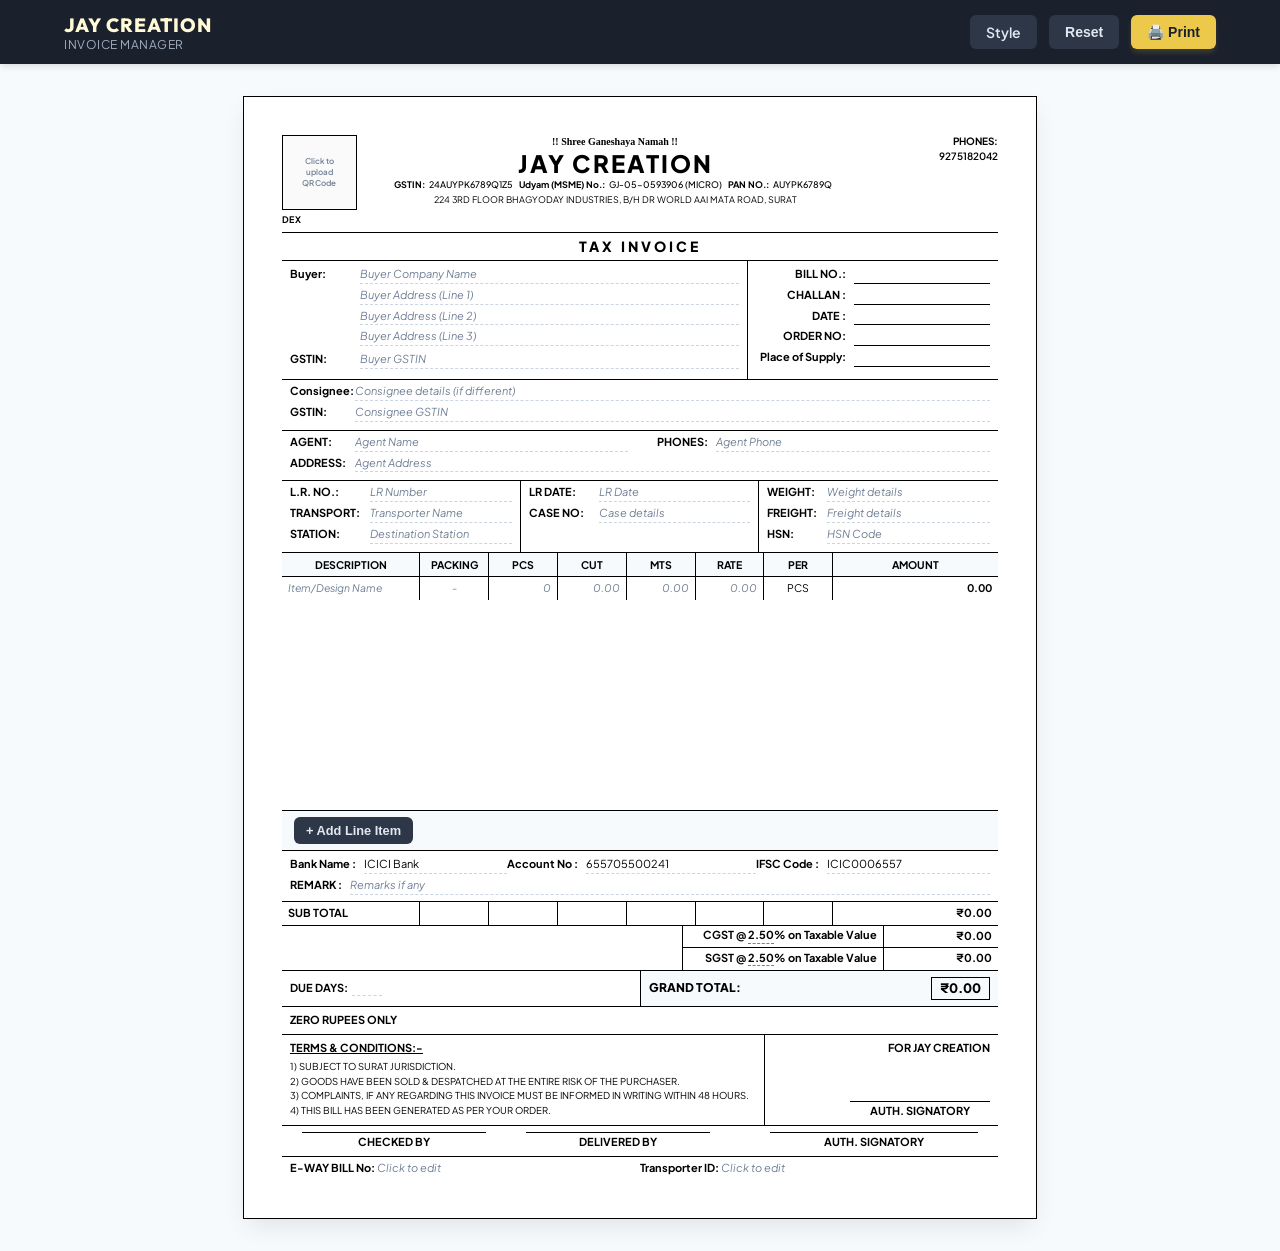
<file: pages/index.html>
<!DOCTYPE html>
<html lang="en">

<head>
  <meta charset="UTF-8" />
  <meta name="viewport" content="width=device-width, initial-scale=1.0" />
  <meta name="robots" content="noindex">
  <title>Invoice Generator - Jay Creation</title>
  <!-- Fonts -->
  <link rel="preconnect" href="https://fonts.googleapis.com" />
  <link rel="preconnect" href="https://fonts.gstatic.com" crossorigin />
  <link href="https://fonts.googleapis.com/css2?family=Plus+Jakarta+Sans:wght@300;400;500;600;700;800;900&family=Outfit:wght@300;400;500;600;700;800;900&display=swap" rel="stylesheet" />

  <link rel="stylesheet" href="index.css" />
  <link rel="shortcut icon" href="icons/favicon.ico" type="image/x-icon">
  <link rel="manifest" href="manifest.json">
</head>

<body>
  <!-- Top Action Bar (hidden in print) -->
  <div class="action-bar no-print">
    <div class="action-container">
      <div class="brand-title">
        <span class="brand-main">JAY CREATION</span>
        <span class="brand-sub">Invoice Manager</span>
      </div>
      <div class="action-buttons">
        <a href="invoice1/index.html" class="btn btn-secondary">Style</a>
        <button id="btn-reset" class="btn btn-secondary">Reset</button>
        <button id="btn-print" class="btn btn-primary">🖨️ Print</button>
      </div>
    </div>
  </div>

  <!-- A4 Print Sheet Container -->
  <div id="invoice-sheet" class="invoice-sheet">
    <!-- Header: QR Code, Company Details, Invoice Labels -->
    <div class="header-grid border-bottom">
      <div class="header-left">
        <!-- QR Code Placeholder (Click to upload) -->
        <div class="qr-container" id="qr-upload-box" title="Click to upload QR Code image">
          <span class="qr-placeholder-text" id="qr-text">Click to<br>upload<br>QR Code</span>
          <img id="qr-image" class="qr-image" alt="QR Code" />
          <input type="file" id="qr-file-input" accept="image/*" class="no-print" style="display: none;" />
        </div>
        <span class="copy-type" contenteditable="true" id="copy-type-label">DEX</span>
      </div>

      <div class="header-center">
        <div class="deity-invocation" contenteditable="true">!! Shree Ganeshaya Namah !!</div>
        <h1 class="company-title" contenteditable="true" id="company-name">JAY CREATION</h1>
        <div class="company-meta-row">
          <strong>GSTIN:</strong><span contenteditable="true" id="company-gst">24AUYPK6789Q1Z5</span>
          <strong>Udyam (MSME) No.:</strong><span contenteditable="true" id="company-udyam">GJ-05-0593906 (MICRO)</span>
          <strong>PAN NO.:</strong><span contenteditable="true" id="company-pan">AUYPK6789Q</span>
        </div>
        <div class="company-address-row" contenteditable="true" id="company-address">
          224 3RD FLOOR BHAGYODAY INDUSTRIES, B/H DR WORLD AAI MATA ROAD, SURAT
        </div>
      </div>

      <div class="header-right">
        <div><strong>PHONES:</strong></div>
        <div class="phone-number" contenteditable="true" id="company-phone">9275182042</div>
      </div>
    </div>

    <!-- TAX INVOICE Title Row -->
    <div class="tax-invoice-banner border-bottom" contenteditable="true">TAX INVOICE</div>

    <!-- Buyer & Bill Details Block -->
    <div class="billing-metadata-grid border-bottom">
      <!-- Buyer Column -->
      <div class="billing-col">
        <div class="field-row">
          <span class="field-label">Buyer:</span>
          <div class="field-value" contenteditable="true" id="buyer-name" placeholder="Buyer Company Name"></div>
        </div>
        <div class="field-row">
          <span class="field-label"></span>
          <div class="field-value" contenteditable="true" id="buyer-address" placeholder="Buyer Address (Line 1)"></div>
        </div>
        <div class="field-row">
          <span class="field-label"></span>
          <div class="field-value" contenteditable="true" id="buyer-address-2" placeholder="Buyer Address (Line 2)"></div>
        </div>
        <div class="field-row">
          <span class="field-label"></span>
          <div class="field-value" contenteditable="true" id="buyer-address-3" placeholder="Buyer Address (Line 3)"></div>
        </div>
        <div class="field-row" style="margin-top: 6px;">
          <span class="field-label">GSTIN:</span>
          <div class="field-value" contenteditable="true" id="buyer-gst" placeholder="Buyer GSTIN"></div>
        </div>
      </div>

      <!-- Vertical Divider -->
      <div class="billing-metadata-divider"></div>

      <!-- Bill Metadata Column -->
      <div class="metadata-col">
        <div class="field-row">
          <span class="field-label-right">BILL NO.:</span>
          <div class="field-value-solid" contenteditable="true" id="bill-no"></div>
        </div>
        <div class="field-row">
          <span class="field-label-right">CHALLAN :</span>
          <div class="field-value-solid" contenteditable="true" id="challan-no"></div>
        </div>
        <div class="field-row">
          <span class="field-label-right">DATE :</span>
          <div class="field-value-solid" contenteditable="true" id="bill-date"></div>
        </div>
        <div class="field-row">
          <span class="field-label-right">ORDER NO:</span>
          <div class="field-value-solid" contenteditable="true" id="order-no"></div>
        </div>
        <div class="field-row">
          <span class="field-label-right">Place of Supply:</span>
          <div class="field-value-solid" contenteditable="true" id="place-of-supply"></div>
        </div>
      </div>
    </div>

    <!-- Consignee Details Block -->
    <div class="single-line-grid border-bottom">
      <div class="single-line-col">
        <div class="field-row">
          <span class="field-label-narrow">Consignee:</span>
          <div class="field-value" contenteditable="true" id="consignee-name" placeholder="Consignee details (if different)"></div>
        </div>
        <div class="field-row">
          <span class="field-label-narrow">GSTIN:</span>
          <div class="field-value" contenteditable="true" id="consignee-gst" placeholder="Consignee GSTIN"></div>
        </div>
      </div>
    </div>

    <!-- Agent & Address Block -->
    <div class="single-line-grid border-bottom">
      <div class="single-line-col">
        <div class="field-row">
          <span class="field-label-narrow">AGENT: </span>
          <div class="field-value" contenteditable="true" id="agent-name" placeholder="Agent Name"></div>
          <span class="field-label" style="text-align: right; width: 80px; margin-right: 8px;">PHONES:</span>
          <div class="field-value" contenteditable="true" id="agent-phone" placeholder="Agent Phone"></div>
        </div>
        <div class="field-row">
          <span class="field-label-narrow">ADDRESS: </span>
          <div class="field-value" contenteditable="true" id="agent-address" placeholder="Agent Address"></div>
        </div>
      </div>
    </div>

    <!-- LR / Transport details Block -->
    <div class="lr-transporter-grid border-bottom">
      <div class="lr-col border-right">
        <div class="field-row">
          <span class="field-label" style="width: 80px;">L.R. NO.:</span>
          <div class="field-value" contenteditable="true" id="lr-no" placeholder="LR Number"></div>
        </div>
        <div class="field-row">
          <span class="field-label" style="width: 80px;">TRANSPORT:</span>
          <div class="field-value" contenteditable="true" id="transport-name" placeholder="Transporter Name"></div>
        </div>
        <div class="field-row">
          <span class="field-label" style="width: 80px;">STATION:</span>
          <div class="field-value" contenteditable="true" id="station-name" placeholder="Destination Station"></div>
        </div>
      </div>
      <div class="lr-col border-right">
        <div class="field-row">
          <span class="field-label" style="width: 70px;">LR DATE:</span>
          <div class="field-value" contenteditable="true" id="lr-date" placeholder="LR Date"></div>
        </div>
        <div class="field-row">
          <span class="field-label" style="width: 70px;">CASE NO:</span>
          <div class="field-value" contenteditable="true" id="case-no" placeholder="Case details"></div>
        </div>
      </div>
      <div class="lr-col">
        <div class="field-row">
          <span class="field-label" style="width: 60px;">WEIGHT:</span>
          <div class="field-value" contenteditable="true" id="weight-val" placeholder="Weight details"></div>
        </div>
        <div class="field-row">
          <span class="field-label" style="width: 60px;">FREIGHT:</span>
          <div class="field-value" contenteditable="true" id="freight-val" placeholder="Freight details"></div>
        </div>
        <div class="field-row">
          <span class="field-label" style="width: 60px;">HSN:</span>
          <div class="field-value" contenteditable="true" id="hsn-val" placeholder="HSN Code"></div>
        </div>
      </div>
    </div>

    <!-- Particulars Table Container -->
    <div class="table-container border-bottom">
      <table class="invoice-table" id="invoice-items-table">
        <thead>
          <tr class="border-bottom">
            <th class="col-desc">DESCRIPTION</th>
            <th class="col-pack">PACKING</th>
            <th class="col-pcs">PCS</th>
            <th class="col-cut">CUT</th>
            <th class="col-mts">MTS</th>
            <th class="col-rate">RATE</th>
            <th class="col-per">PER</th>
            <th class="col-amt">AMOUNT</th>
          </tr>
        </thead>
        <tbody id="invoice-items-body">
          <!-- Dynamic rows inserted here -->
        </tbody>
      </table>
    </div>

    <!-- Dynamic Actions (No Print) -->
    <div class="table-actions-bar no-print border-bottom">
      <button id="btn-add-row" class="btn btn-secondary btn-sm">+ Add Line Item</button>
    </div>

    <!-- Bank Details & Remarks (Printed above subtotal) -->
    <div class="bank-remark-container border-bottom">
      <div class="bank-row">
        <strong style="margin-right: 8px;">Bank Name :</strong>
        <div class="field-value" contenteditable="true" id="bank-details-name" placeholder="Bank Name"></div>
        <strong style="margin-right: 8px;">Account No :</strong>
        <div class="field-value" contenteditable="true" id="bank-details-acno" placeholder="Bank A/C Number"></div>
        <strong style="margin-right: 8px;">IFSC Code :</strong>
        <div class="field-value" contenteditable="true" id="bank-details-ifsc" placeholder="IFSC Code"></div>
      </div>
      <div class="remark-row">
        <strong style="margin-right: 8px;">REMARK :</strong>
        <div class="field-value" contenteditable="true" id="remark-text" placeholder="Remarks if any"></div>
      </div>
    </div>

    <!-- Subtotal Row Table -->
    <div class="border-bottom">
      <table class="subtotal-table">
        <tbody>
          <tr>
            <td class="col-desc text-left">SUB TOTAL</td>
            <td class="col-pack"></td>
            <td class="col-pcs text-right" id="subtotal-pcs"></td>
            <td class="col-cut"></td>
            <td class="col-mts text-right" id="subtotal-mts"></td>
            <td class="col-rate"></td>
            <td class="col-per"></td>
            <td class="col-amt text-right" id="subtotal-amount"></td>
          </tr>
        </tbody>
      </table>
    </div>

    <!-- Tax calculations Grid -->
    <div class="calculations-container border-bottom">
      <div class="calculations-empty-col"></div>
      <div class="calculations-col">
        <div class="tax-row">
          <div class="tax-row-label">
            CGST @ <span contenteditable="true" id="cgst-percent" style="border-bottom: 1px dashed #718096; min-width: 25px; display: inline-block; text-align: center;">2.50</span>% on Taxable Value
          </div>
          <div class="tax-row-value" id="cgst-val"></div>
        </div>
        <div class="tax-row">
          <div class="tax-row-label">
            SGST @ <span contenteditable="true" id="sgst-percent" style="border-bottom: 1px dashed #718096; min-width: 25px; display: inline-block; text-align: center;">2.50</span>% on Taxable Value
          </div>
          <div class="tax-row-value" id="sgst-val"></div>
        </div>
      </div>
    </div>

    <!-- Grand Total & Due Days Block -->
    <div class="grand-total-container border-bottom">
      <div class="due-days-col">
        DUE DAYS:<span contenteditable="true" id="due-days" style="margin-left: 4px; border-bottom: 1px dashed #cbd5e0; min-width: 30px; display: inline-block; text-align: center;"></span>
      </div>
      <div class="grand-total-col">
        <span>GRAND TOTAL:</span>
        <div class="grand-total-amount-box" id="grand-total-val"></div>
      </div>
    </div>

    <!-- Words Total Section -->
    <div class="words-total-container border-bottom">
      <span id="grand-total-words"></span>
    </div>

    <!-- Terms and Signatory Box -->
    <div class="footer-grid border-bottom">
      <div class="terms-col border-right">
        <div class="terms-title">TERMS & CONDITIONS:-</div>
        <ol class="terms-list">
          <li>1) SUBJECT TO SURAT JURISDICTION.</li>
          <li>2) GOODS HAVE BEEN SOLD & DESPATCHED AT THE ENTIRE RISK OF THE PURCHASER.</li>
          <li>3) COMPLAINTS, IF ANY REGARDING THIS INVOICE MUST BE INFORMED IN WRITING WITHIN 48 HOURS.</li>
          <li>4) THIS BILL HAS BEEN GENERATED AS PER YOUR ORDER.</li>
        </ol>
      </div>
      <div class="signature-col">
        <div class="signature-for">FOR JAY CREATION</div>
        <div class="signature-space"></div>
        <div class="signature-title">AUTH. SIGNATORY</div>
      </div>
    </div>

    <!-- Verification / Delivery Lines -->
    <div class="verification-signatory-grid border-bottom">
      <div>
        <div class="sign-line-title">CHECKED BY</div>
      </div>
      <div>
        <div class="sign-line-title">DELIVERED BY</div>
      </div>
      <div>
        <div class="sign-line-title-right">AUTH. SIGNATORY</div>
      </div>
    </div>

    <!-- E-Way & Transporter details -->
    <div class="eway-transporter-grid">
      <div class="eway-col">
        E-WAY BILL No: <span contenteditable="true" id="eway-bill-no" placeholder="Click to edit"></span>
      </div>
      <div class="transporter-col">
        Transporter ID: <span contenteditable="true" id="transporter-id" placeholder="Click to edit"></span>
      </div>
    </div>
  </div>

  <script src="index.js"></script>
</body>

</html>
</file>
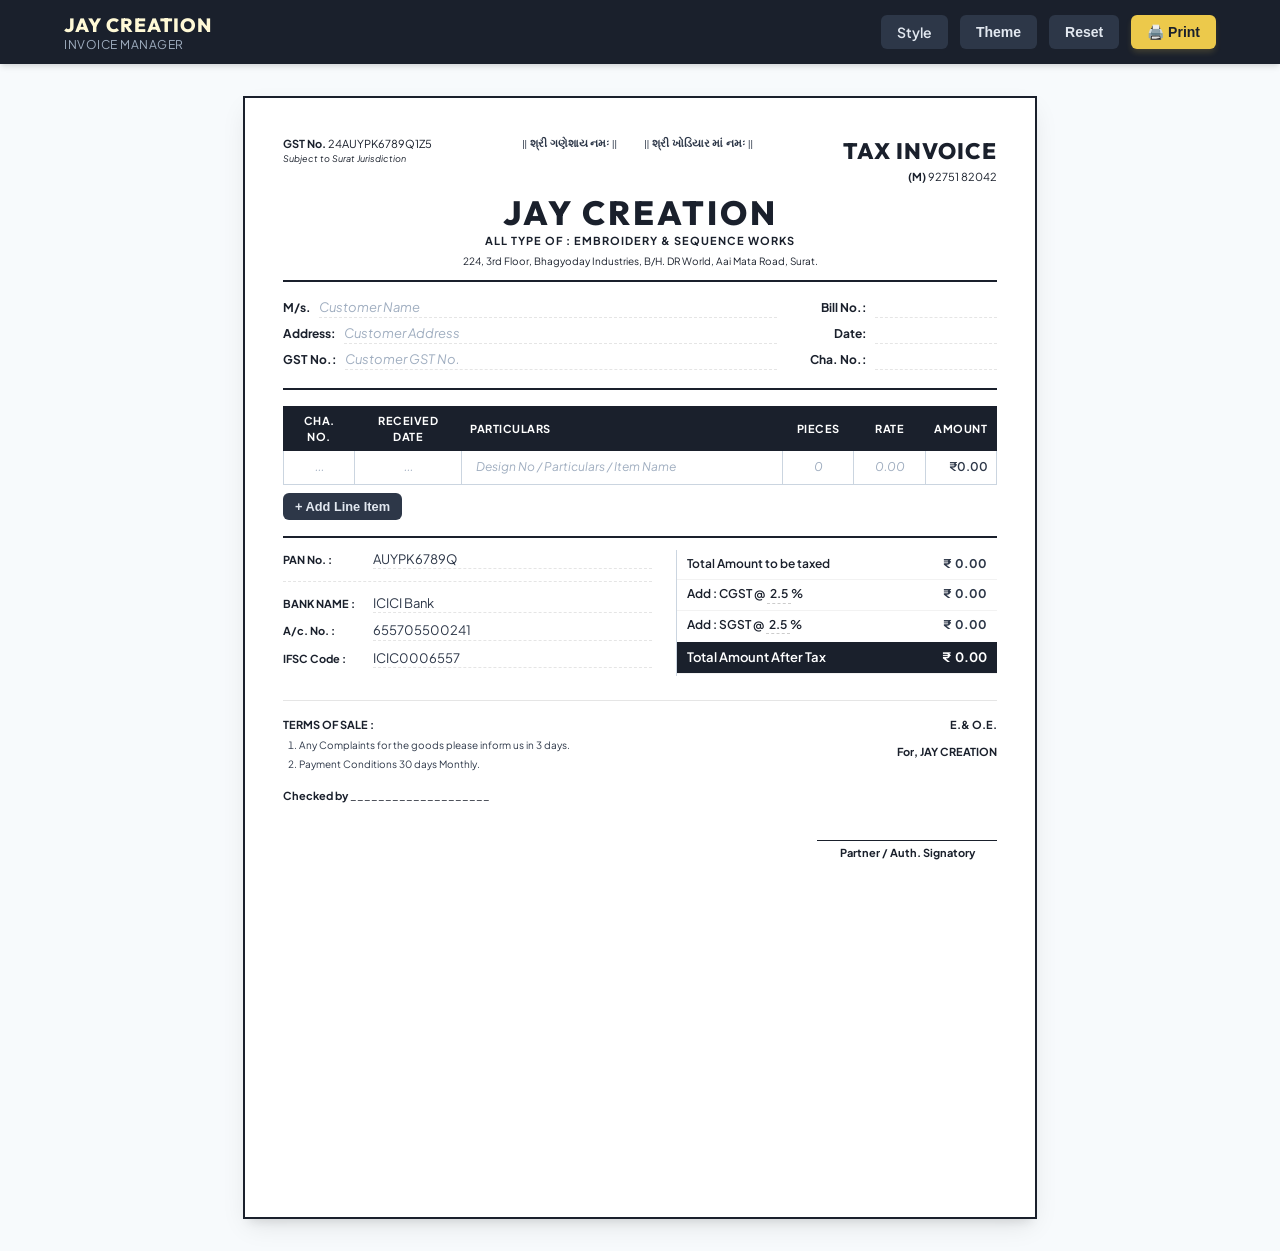
<file: pages/invoice1/index.html>
<!DOCTYPE html>
<html lang="en">
  <head>
    <meta charset="UTF-8" />
    <meta name="viewport" content="width=device-width, initial-scale=1.0" />
    <meta name="robots" content="noindex">
    <title>Invoice Generator - Jay Creation</title>
    <!-- Fonts -->
    <link rel="preconnect" href="https://fonts.googleapis.com" />
    <link rel="preconnect" href="https://fonts.gstatic.com" crossorigin />
    <link href="https://fonts.googleapis.com/css2?family=Plus+Jakarta+Sans:wght@300;400;500;600;700;800&family=Outfit:wght@300;400;500;600;700;800&display=swap" rel="stylesheet" />
    <link rel="stylesheet" href="index.css" />
    <link rel="shortcut icon" href="../icons/favicon.ico" type="image/x-icon">
    <link rel="manifest" href="../manifest.json">
  </head>

  <body>
    <!-- Top Action Bar (hidden in print) -->
    <div class="action-bar no-print">
      <div class="action-container">
        <div class="brand-title">
          <span class="brand-main">JAY CREATION</span>
          <span class="brand-sub">Invoice Manager</span>
        </div>
        <div class="action-buttons">
          <a href="../index.html" class="btn btn-secondary" style="text-decoration: none;">Style</a>
          <button id="btn-theme" class="btn btn-secondary">
          Theme
        </button>
          <button id="btn-reset" class="btn btn-secondary">
          Reset
        </button>
          <button id="btn-print" class="btn btn-primary">
          🖨️ Print
        </button>
        </div>
      </div>
    </div>

    <!-- Main Invoice Layout -->
    <div id="invoice-page" class="invoice-container clean-white">
      <!-- Invoice Header Grid -->
      <div class="invoice-header">
        <div class="header-top-row">
          <div class="header-gst">
          <strong>GST No.</strong> <span contenteditable="true" id="company-gst">24AUYPK6789Q1Z5</span>
          <div class="header-jurisdiction">Subject to Surat Jurisdiction</div>
        </div>
          <div class="header-invocations">
          || શ્રી ગણેશાય નમઃ || &nbsp;&nbsp;&nbsp;&nbsp;&nbsp;&nbsp;&nbsp;&nbsp; || શ્રી ખોડિયાર માં નમઃ ||
        </div>
          <div class="header-tax-title">
            <div class="tax-invoice-label">TAX INVOICE</div>
            <div class="header-phone"><strong>(M)</strong> <span contenteditable="true" id="company-phone">92751 82042</span></div>
          </div>
        </div>

        <div class="header-main-row">
          <!-- Ganesha Icon Column: Hidden -->
          <div class="header-deity deity-left">
            <svg class="deity-svg" viewBox="0 0 100 100">
              <!-- Minimalist Ganesha Line Art -->
              <path d="M50,15 C40,15 35,25 35,35 C35,45 42,50 42,55 C42,62 38,68 32,68 C28,68 25,65 25,60 C25,52 30,48 28,40 C26,35 20,38 18,45 C15,55 20,75 32,75 C45,75 48,65 48,58 C48,52 46,48 48,42 C50,38 52,38 54,42 C56,48 54,52 54,58 C54,65 57,75 70,75 C82,75 87,55 84,45 C82,38 76,35 74,40 C72,48 77,52 77,60 C77,65 74,68 70,68 C64,68 60,62 60,55 C60,50 67,45 67,35 C67,25 62,15 50,15 Z" fill="none" stroke="currentColor" stroke-width="2.5" />
              <path d="M50,22 C44,22 43,28 46,30 C48,31 52,31 54,30 C57,28 56,22 50,22 Z" fill="none" stroke="currentColor" stroke-width="1.5" stroke-dasharray="2,2" />
              <path d="M42,28 Q50,26 58,28" fill="none" stroke="currentColor" stroke-width="2" />
              <path d="M50,28 L50,38" fill="none" stroke="currentColor" stroke-width="2" />
              <circle cx="44" cy="33" r="2.5" fill="currentColor" />
              <circle cx="56" cy="33" r="2.5" fill="currentColor" />
              <path d="M46,45 Q50,49 54,45" fill="none" stroke="currentColor" stroke-width="1.5" />
            </svg>
          </div>

          <!-- Title/Brand Info -->
          <div class="header-brand-info">
            <h1 class="invoice-title" contenteditable="true" id="company-name">JAY CREATION</h1>
            <p class="invoice-subtitle" contenteditable="true" id="company-subtitle">All Type of : Embroidery & Sequence Works</p>
            <p class="invoice-address" contenteditable="true" id="company-address">224, 3rd Floor, Bhagyoday Industries, B/H. DR World, Aai Mata Road, Surat.</p>
          </div>

          <!-- Hanuman Icon Column: Hidden -->
          <div class="header-deity deity-right">
            <svg class="deity-svg" viewBox="0 0 100 100">
              <!-- Minimalist Hanuman/Deity Line Art -->
              <path d="M50,15 C45,15 42,20 40,25 C38,30 38,36 41,40 C43,43 45,45 42,48 C38,52 35,58 35,65 C35,72 40,78 50,78 C60,78 65,72 65,65 C65,58 62,52 58,48 C55,45 57,43 59,40 C62,36 62,30 60,25 C58,20 55,15 50,15 Z" fill="none" stroke="currentColor" stroke-width="2.5" />
              <path d="M50,22 L50,38" fill="none" stroke="currentColor" stroke-width="2" />
              <path d="M46,30 L54,30" fill="none" stroke="currentColor" stroke-width="2" />
              <circle cx="45" cy="33" r="2" fill="currentColor" />
              <circle cx="55" cy="33" r="2" fill="currentColor" />
              <!-- Mace (Gada) or Tilak detail -->
              <path d="M50,15 L50,8" fill="none" stroke="currentColor" stroke-width="2" />
              <circle cx="50" cy="6" r="3" fill="none" stroke="currentColor" stroke-width="2" />
              <path d="M38,62 Q50,56 62,62" fill="none" stroke="currentColor" stroke-width="2" />
              <path d="M45,68 Q50,72 55,68" fill="none" stroke="currentColor" stroke-width="1.5" />
            </svg>
          </div>
        </div>
      </div>

      <!-- Bill & Client Details Block -->
      <div class="invoice-billing-block">
        <div class="billing-left">
          <div class="billing-row">
            <span class="billing-label editable-field" contenteditable="true">M/s.</span>
            <div class="billing-value editable-field" contenteditable="true" id="client-name" placeholder="Customer Name"></div>
          </div>
          <div class="billing-row">
            <span class="billing-label">Address:</span>
            <div class="billing-value editable-field" contenteditable="true" id="client-address" placeholder="Customer Address"></div>
          </div>
          <div class="billing-row">
            <span class="billing-label">GST No.:</span>
            <div class="billing-value editable-field" contenteditable="true" id="client-gst" placeholder="Customer GST No."></div>
          </div>
        </div>
        <div class="billing-right">
          <div class="billing-row">
            <span class="billing-label text-right">Bill No.:</span>
            <div class="billing-value editable-field" contenteditable="true" id="bill-no"></div>
          </div>
          <div class="billing-row">
            <span class="billing-label text-right">Date:</span>
            <div class="billing-value editable-field" contenteditable="true" id="bill-date"></div>
          </div>
          <div class="billing-row">
            <span class="billing-label text-right">Cha. No.:</span>
            <div class="billing-value editable-field" contenteditable="true" id="challan-no"></div>
          </div>
        </div>
      </div>

      <!-- Invoice Particulars Table -->
      <div class="invoice-table-wrapper">
        <table class="invoice-table" id="items-table">
          <thead>
            <tr>
              <th class="col-cha">Cha. No.</th>
              <th class="col-date">Received Date</th>
              <th class="col-particulars">PARTICULARS</th>
              <th class="col-pieces">Pieces</th>
              <th class="col-rate">Rate</th>
              <th class="col-amount">Amount</th>
            </tr>
          </thead>
          <tbody id="invoice-items-body">
            <!-- Dynamic rows will be inserted here. -->
          </tbody>
        </table>
      </div>

      <!-- Add Row Action (hidden in print) -->
      <div class="table-actions no-print">
        <button id="btn-add-row" class="btn btn-secondary btn-sm">
        + Add Line Item
      </button>
      </div>

      <!-- Invoice Footer & Summary Grid -->
      <div class="invoice-summary-grid">
        <!-- Left Footer: PAN and Bank Details -->
        <div class="summary-left">
          <div class="details-row">
            <span class="details-label"><strong>PAN No. :</strong></span>
            <div class="details-val" contenteditable="true" id="company-pan">AUYPK6789Q</div>
          </div>
          <div class="details-bank-section">
            <div class="details-row">
              <span class="details-label"><strong>BANK NAME :</strong></span>
              <div class="details-val" contenteditable="true" id="bank-name" placeholder="Enter Bank Name"></div>
            </div>
            <div class="details-row">
              <span class="details-label"><strong>A/c. No. :</strong></span>
              <div class="details-val" contenteditable="true" id="bank-ac" placeholder="Enter Account Number"></div>
            </div>
            <div class="details-row">
              <span class="details-label"><strong>IFSC Code :</strong></span>
              <div class="details-val" contenteditable="true" id="bank-ifsc" placeholder="Enter IFSC Code"></div>
            </div>
          </div>
        </div>

        <!-- Right Footer: Calculations -->
        <div class="summary-right">
          <table class="calculations-table">
            <tr>
              <td class="calc-label">Total Amount to be taxed</td>
              <td class="calc-val">
                <span class="currency-symbol">₹</span>
                <span id="taxable-amount"></span>
              </td>
            </tr>
            <tr>
              <td class="calc-label">
              Add : CGST @ <span contenteditable="true" id="cgst-percent" class="tax-percent">2.5</span>%
            </td>
              <td class="calc-val">
                <span class="currency-symbol">₹</span>
                <span id="cgst-amount"></span>
              </td>
            </tr>
            <tr>
              <td class="calc-label">
              Add : SGST @ <span contenteditable="true" id="sgst-percent" class="tax-percent">2.5</span>%
            </td>
              <td class="calc-val">
                <span class="currency-symbol">₹</span>
                <span id="sgst-amount"></span>
              </td>
            </tr>
            <tr class="grand-total-row">
              <td class="calc-label">Total Amount After Tax</td>
              <td class="calc-val">
                <span class="currency-symbol">₹</span>
                <span id="grand-total"></span>
              </td>
            </tr>
          </table>
        </div>
      </div>

      <!-- Bottom Notes and Signature -->
      <div class="invoice-bottom">
        <div class="terms-column">
          <div class="terms-heading">TERMS OF SALE :</div>
          <ol class="terms-list">
            <li>Any Complaints for the goods please inform us in 3 days.</li>
            <li>Payment Conditions 30 days Monthly.</li>
          </ol>
          <div class="checked-by-row">
          Checked by <span class="checked-by-line editable-field" contenteditable="true" placeholder="____________________">____________________</span>
        </div>
        </div>
        <div class="signature-column">
          <div class="ee-label">E.& O.E.</div>
          <div class="signature-block">
            <div class="sig-for">For, <span id="sig-company-name">JAY CREATION</span></div>
            <div class="sig-space editable-field" contenteditable="true"></div>
            <div class="sig-title">Partner / Auth. Signatory</div>
          </div>
        </div>
      </div>
    </div>

    <!-- Scripts -->
    <script src="index.js"></script>
  </body>
</html>
</file>
<file: pages/index.css>
/* CSS for Professional PDF Invoice Template B - Jay Creation */
:root {
  --invoice-ink: #1a202c;
  --invoice-border: #000000;
  --invoice-bg: #ffffff;
  --action-bar-bg: #1a202c;
  --btn-secondary-bg: #2d3748;
  --btn-secondary-hover: #4a5568;
  --btn-primary-bg: #ecc94b;
  --btn-primary-hover: #d69e2e;
}

* {
  margin: 0;
  padding: 0;
  box-sizing: border-box;
}

body {
  font-family: 'Plus Jakarta Sans', -apple-system, BlinkMacSystemFont, "Segoe UI", Roboto, sans-serif;
  background-color: #f7fafc;
  color: var(--invoice-ink);
  padding-top: 64px;
  -webkit-print-color-adjust: exact;
  print-color-adjust: exact;
}

/* --- Top Action Bar (hidden in print) --- */
.action-bar {
  position: fixed;
  top: 0;
  left: 0;
  right: 0;
  height: 64px;
  background-color: var(--action-bar-bg);
  color: white;
  z-index: 1000;
  box-shadow: 0 4px 6px -1px #0000001a;
}

.action-container {
  display: flex;
  justify-content: space-between;
  align-items: center;
  max-width: 1200px;
  height: 100%;
  margin: 0 auto;
  padding: 0 24px;
}

.brand-title {
  display: flex;
  flex-direction: column;
}

.brand-main {
  font-family: 'Outfit', sans-serif;
  font-weight: 800;
  font-size: 1.2rem;
  letter-spacing: 1px;
  color: #fff9d6;
}

.brand-sub {
  font-size: 0.75rem;
  color: #a0aec0;
  text-transform: uppercase;
  letter-spacing: 0.5px;
}

.action-buttons {
  display: flex;
  gap: 12px;
}

.btn {
  display: inline-flex;
  align-items: center;
  justify-content: center;
  padding: 8px 16px;
  border-radius: 6px;
  font-size: 0.875rem;
  font-weight: 600;
  cursor: pointer;
  transition: all 0.2s ease;
  border: none;
  text-decoration: none;
}

.btn-secondary {
  background-color: var(--btn-secondary-bg);
  color: #e2e8f0;
}

.btn-secondary:hover {
  background-color: var(--btn-secondary-hover);
  color: white;
}

.btn-primary {
  background-color: var(--btn-primary-bg);
  color: #1a202c;
  box-shadow: 0 4px 6px -1px #ecc94b33;
}

.btn-primary:hover {
  background-color: var(--btn-primary-hover);
  transform: translateY(-1px);
}

.btn-sm {
  padding: 6px 12px;
  font-size: 0.8rem;
}

/* --- A4 Print Sheet Container --- */
.invoice-sheet {
  box-sizing: border-box;
  width: 210mm !important;
  height: 297mm !important;
  margin: 32px auto;
  padding: 10mm;
  background-color: var(--invoice-bg);
  position: relative;
  box-shadow: 0 10px 25px -5px #0000001a;
  display: flex;
  flex-direction: column;
  border: 1px solid var(--invoice-border);
  font-size: 11px;
  line-height: 1.35;
  color: #000000;
  break-inside: avoid !important;
}

/* --- Inline Editable Field Styles (screen only) --- */
[contenteditable="true"] {
  outline: none;
  cursor: text;
  transition: background-color 0.15s ease;
}

body:not(.printing) [contenteditable="true"]:hover {
  background-color: #ffebc880;
  box-shadow: 0 0 0 1px #d69e2e80;
}

body:not(.printing) [contenteditable="true"]:focus {
  background-color: #ffdc96b3;
  box-shadow: 0 0 0 2px #d69e2e;
}

[contenteditable="true"]:empty::before {
  content: attr(placeholder);
  color: #718096;
  font-style: italic;
  font-weight: normal;
}

/* --- Invoice Structural Borders --- */
.border-box {
  border: 1px solid var(--invoice-border);
}

.border-bottom {
  border-bottom: 1px solid var(--invoice-border);
}

.border-top {
  border-top: 1px solid var(--invoice-border);
}

.border-left {
  border-left: 1px solid var(--invoice-border);
}

.border-right {
  border-right: 1px solid var(--invoice-border);
}

/* --- Header Section --- */
.header-grid {
  display: grid;
  grid-template-columns: 100px 1fr 150px;
  align-items: flex-start;
  padding-bottom: 6px;
}

.header-left {
  display: flex;
  flex-direction: column;
  align-items: flex-start;
  gap: 4px;
}

/* QR Code Placeholder */
.qr-container {
  width: 75px;
  height: 75px;
  border: 1px solid var(--invoice-border);
  display: flex;
  align-items: center;
  justify-content: center;
  font-size: 8px;
  text-align: center;
  position: relative;
  background-color: #fafafa;
  cursor: pointer;
  overflow: hidden;
}

.qr-placeholder-text {
  padding: 4px;
  color: #718096;
  font-weight: 600;
}

.qr-image {
  position: absolute;
  top: 0;
  left: 0;
  width: 100%;
  height: 100%;
  object-fit: contain;
  display: none;
}

.copy-type {
  font-size: 9px;
  font-weight: 700;
  letter-spacing: 0.5px;
  text-transform: uppercase;
}

.header-center {
  text-align: center;
  display: flex;
  flex-direction: column;
  align-items: center;
}

.deity-invocation {
  font-family: serif;
  font-size: 10px;
  font-weight: bold;
  margin-bottom: 2px;
}

.company-title {
  font-size: 24px;
  font-weight: 900;
  letter-spacing: 2px;
  line-height: 1.1;
  text-transform: uppercase;
  margin-bottom: 2px;
}

.company-meta-row {
  font-size: 9px;
  font-weight: 500;
  margin-bottom: 3px;
  white-space: nowrap;
}

.company-meta-row span {
  margin: 0 4px;
}

.company-address-row {
  font-size: 9px;
  max-width: 450px;
  line-height: 1.25;
}

.header-right {
  text-align: right;
  font-size: 10px;
  display: flex;
  flex-direction: column;
  align-items: flex-end;
  gap: 2px;
}

.phone-number {
  font-weight: 600;
}

/* Tax Invoice Label Banner */
.tax-invoice-banner {
  text-align: center;
  padding: 4px 0;
  font-size: 14px;
  font-weight: 900;
  letter-spacing: 3px;
  text-transform: uppercase;
}

/* --- Billing and Metadata Block --- */
.billing-metadata-grid {
  display: grid;
  grid-template-columns: 1fr 1px 250px;
  align-items: stretch;
}

.billing-metadata-divider {
  background-color: var(--invoice-border);
}

.billing-col {
  padding: 6px 8px;
}

.metadata-col {
  padding: 6px 8px;
}

.field-row {
  display: flex;
  margin-bottom: 4px;
  align-items: flex-start;
}

.field-label {
  font-weight: bold;
  width: 70px;
  flex-shrink: 0;
}

.field-label-narrow {
  font-weight: bold;
  width: 65px;
  flex-shrink: 0;
}

.field-label-right {
  font-weight: bold;
  width: 90px;
  text-align: right;
  margin-right: 8px;
  flex-shrink: 0;
}

.field-value {
  flex-grow: 1;
  border-bottom: 1px dashed #cbd5e0;
  min-height: 14px;
  padding-bottom: 1px;
}

.field-value-solid {
  flex-grow: 1;
  border-bottom: 1px solid var(--invoice-border);
  min-height: 14px;
  padding-bottom: 1px;
}

/* --- Single Line Columns --- */
.single-line-grid {
  display: grid;
  grid-template-columns: 1fr;
}

.single-line-col {
  padding: 4px 8px;
}

/* --- LR / Transporter 3-Column Grid --- */
.lr-transporter-grid {
  display: grid;
  grid-template-columns: 1fr 1fr 1fr;
  align-items: stretch;
}

.lr-col {
  padding: 4px 8px;
}

/* --- Table Structure --- */
.table-container {
  flex-grow: 1;
  display: flex;
  flex-direction: column;
}

.invoice-table {
  width: 100%;
  border-collapse: collapse;
  table-layout: fixed;
}

.invoice-table th,
.invoice-table td {
  padding: 4px 6px;
  border-right: 1px solid var(--invoice-border);
  font-size: 10.5px;
  height: 22px;
  vertical-align: middle;
}

.invoice-table th:last-child,
.invoice-table td:last-child {
  border-right: none;
}

.invoice-table th {
  font-weight: bold;
  text-transform: uppercase;
  text-align: center;
  background-color: #f7fafc;
  height: 24px;
}

/* Table Column Widths */
.col-desc {
  width: 10%;
  text-align: left;
}

.col-pack {
  width: 5%;
  text-align: center;
}

.col-pcs {
  width: 5%;
  text-align: right;
}

.col-cut {
  width: 5%;
  text-align: right;
}

.col-mts {
  width: 5%;
  text-align: right;
}

.col-rate {
  width: 5%;
  text-align: right;
}

.col-per {
  width: 5%;
  text-align: center;
}

.col-amt {
  width: 12%;
  text-align: right;
}

.text-left {
  text-align: left !important;
}

.text-center {
  text-align: center !important;
}

.text-right {
  text-align: right !important;
}

/* Item Row Styling */
.item-row td {
  height: 20px;
}

.item-row:hover .delete-row-btn {
  opacity: 1;
}

/* Spacer Row to force bottom alignment and continue borders */
.spacer-row td {
  height: auto;
  border-bottom: none;
}

.table-cell-edit {
  width: 100%;
  min-height: 14px;
}

/* Add Row Action */
.table-actions-bar {
  padding: 6px 12px;
  background-color: #f7fafc;
  display: flex;
  justify-content: flex-start;
  gap: 8px;
}

.delete-row-btn {
  position: absolute;
  right: -24px;
  top: 50%;
  transform: translateY(-50%);
  width: 18px;
  height: 18px;
  background-color: #e53e3e;
  color: white;
  border-radius: 50%;
  border: none;
  font-size: 11px;
  font-weight: bold;
  display: flex;
  align-items: center;
  justify-content: center;
  cursor: pointer;
  opacity: 0;
  transition: opacity 0.2s ease;
}

body:not(.printing) .item-row:hover .delete-row-btn {
  opacity: 1;
}

/* --- Bank & Remark Box --- */
.bank-remark-container {
  padding: 6px 8px;
  display: flex;
  flex-direction: column;
  gap: 4px;
}

.bank-row {
  display: flex;
  align-items: baseline;
}

.remark-row {
  display: flex;
  align-items: baseline;
}

/* --- Subtotal Row --- */
.subtotal-table {
  width: 100%;
  border-collapse: collapse;
  table-layout: fixed;
}

.subtotal-table td {
  padding: 4px 6px;
  border-right: 1px solid var(--invoice-border);
  font-weight: bold;
  height: 22px;
  vertical-align: middle;
}

.subtotal-table td:last-child {
  border-right: none;
}

/* --- Calculations Section (CGST/SGST) --- */
.calculations-container {
  display: grid;
  grid-template-columns: 1fr 0.79fr;
}

.calculations-empty-col {
  padding: 6px;
}

.calculations-col {
  border-left: 1px solid var(--invoice-border);
  padding: 0;
}

.tax-row {
  display: grid;
  grid-template-columns: 1fr 115px;
  border-bottom: 1px solid var(--invoice-border);
  align-items: center;
  height: 22px;
}

.tax-row:last-child {
  border-bottom: none;
}

.tax-row-label {
  padding: 2px 6px;
  font-weight: bold;
  text-align: right;
}

.tax-row-value {
  padding: 2px 6px;
  font-weight: bold;
  text-align: right;
  border-left: 1px solid var(--invoice-border);
  height: 100%;
  display: flex;
  align-items: center;
  justify-content: flex-end;
}

/* --- Grand Total & Due Days Row --- */
.grand-total-container {
  display: grid;
  grid-template-columns: 1fr 1fr;
  align-items: stretch;
}

.due-days-col {
  padding: 6px 8px;
  display: flex;
  align-items: center;
  font-weight: bold;
}

.grand-total-col {
  border-left: 1px solid var(--invoice-border);
  padding: 6px 8px;
  display: flex;
  justify-content: space-between;
  align-items: center;
  font-size: 12px;
  font-weight: 900;
  background-color: #f7fafc;
}

.grand-total-amount-box {
  border: 1.5px solid var(--invoice-border);
  padding: 2px 8px;
  font-size: 13px;
  font-weight: 900;
}

/* --- Words Total Section --- */
.words-total-container {
  padding: 6px 8px;
  font-weight: bold;
  text-transform: uppercase;
}

/* --- Bottom Terms & Signature Grid --- */
.footer-grid {
  display: grid;
  grid-template-columns: 1.35fr 0.65fr;
  align-items: stretch;
}

.terms-col {
  padding: 6px 8px;
}

.terms-title {
  font-weight: bold;
  text-decoration: underline;
  margin-bottom: 4px;
}

.terms-list {
  list-style-type: none;
  padding-left: 0;
  font-size: 9.5px;
  line-height: 1.35;
}

.terms-list li {
  margin-bottom: 2px;
}

.signature-col {
  padding: 6px 8px;
  display: flex;
  flex-direction: column;
  justify-content: space-between;
  align-items: flex-end;
  text-align: right;
}

.signature-for {
  font-weight: bold;
}

.signature-space {
  height: 45px;
}

.signature-title {
  font-weight: bold;
  border-top: 1px solid var(--invoice-border);
  width: 140px;
  text-align: center;
  padding-top: 2px;
}

/* --- Checked / Delivered / Signatory Row --- */
.verification-signatory-grid {
  display: grid;
  grid-template-columns: 1fr 1fr 1.2fr;
  text-align: center;
  align-items: flex-end;
  padding: 6px 0;
}

.sign-line-title {
  font-weight: bold;
  border-top: 1px solid var(--invoice-border);
  margin: 0 20px;
  padding-top: 2px;
}

.sign-line-title-right {
  font-weight: bold;
  border-top: 1px solid var(--invoice-border);
  margin-left: 40px;
  margin-right: 20px;
  padding-top: 2px;
}

/* --- E-Way & Transporter Info Row --- */
.eway-transporter-grid {
  display: grid;
  grid-template-columns: 1fr 1fr;
  padding: 4px 8px;
}

.eway-col {
  font-weight: bold;
}

.transporter-col {
  font-weight: bold;
}

/* --- Print Settings --- */
@media print {
  @page {
    size: A4 portrait;
    margin: 0;
  }

  html,
  body {
    background-color: white;
    padding: 0;
    margin: 0;
    color: black;
  }

  .no-print {
    display: none !important;
  }

  [contenteditable="true"]:empty::before {
    content: "" !important;
  }

  .invoice-sheet {
    width: 210mm !important;
    height: 297mm !important;
    margin: 0 !important;
    padding: 10mm !important;
    box-shadow: none !important;
    border: 1px solid var(--invoice-border) !important;
    overflow: hidden;
    break-inside: avoid !important;
  }

  /* Force background colors to print */
  .invoice-table th,
  .grand-total-col {
    background-color: #f7fafc !important;
  }

  .qr-container {
    background-color: #ffffff !important;
  }

  .qr-placeholder-text {
    display: none;
  }
}
</file>
<file: pages/invoice1/index.css>
/* CSS for Invoice Generator - Jay Creation */

:root {
  --yellow-bg: #fffde6;
  --yellow-ink: #b21f24;
  --yellow-text: #1a202c;
  --yellow-border: #d4a7a9;
  --white-bg: #ffffff;
  --white-ink: #1a202c;
  --white-text: #2d3748;
  --white-border: #cbd5e0;

  --primary-color: #2b6cb0;
  --primary-hover: #2b5c8f;
  --bg-dark: #1a202c;
  --card-bg-dark: #2d3748;
}

* {
  box-sizing: border-box;
  margin: 0;
  padding: 0;
}

body {
  font-family: 'Plus Jakarta Sans', sans-serif;
  background-color: #f7fafc;
  color: #2d3748;
  /* Space for action bar */
  padding-top: 64px;
  /* min-height: 100vh; */
}

/* --- Action Bar Styles --- */
.action-bar {
  position: fixed;
  top: 0;
  left: 0;
  right: 0;
  height: 64px;
  background-color: var(--bg-dark);
  color: white;
  z-index: 1000;
  box-shadow: 0 4px 6px -1px #0000001a, 0 2px 4px -1px #0000000f;
}

.action-container {
  display: flex;
  justify-content: space-between;
  align-items: center;
  max-width: 1200px;
  height: 100%;
  margin: 0 auto;
  padding: 0 24px;
}

.brand-title {
  display: flex;
  flex-direction: column;
}

.brand-main {
  font-family: 'Outfit', sans-serif;
  font-weight: 800;
  font-size: 1.2rem;
  letter-spacing: 1px;
  color: #fff9d6;
}

.brand-sub {
  font-size: 0.75rem;
  color: #a0aec0;
  text-transform: uppercase;
  letter-spacing: 0.5px;
}

.action-buttons {
  display: flex;
  gap: 12px;
}

.btn {
  display: inline-flex;
  align-items: center;
  justify-content: center;
  padding: 8px 16px;
  border-radius: 6px;
  font-size: 0.875rem;
  font-weight: 600;
  cursor: pointer;
  transition: all 0.2s ease;
  border: none;
}

.btn-secondary {
  background-color: var(--card-bg-dark);
  color: #e2e8f0;
}

.btn-secondary:hover {
  background-color: #4a5568;
  color: white;
}

.btn-primary {
  background-color: #ecc94b;
  color: #1a202c;
  box-shadow: 0 4px 6px -1px #ecc94b33;
}

.btn-primary:hover {
  background-color: #d69e2e;
  transform: translateY(-1px);
}

.btn-sm {
  padding: 6px 12px;
  font-size: 0.8rem;
}

/* --- Invoice Sheet Styles --- */
.invoice-container {
  /* Critical Fix 1: Ensure padding is included within the dimensions */
  box-sizing: border-box;
  /* Critical Fix 2: Shave off a fraction of a millimeter to prevent WebKit rounding overflow */
  width: 210mm !important;
  height: 297mm !important;
  margin: 32px auto;
  padding: 10mm;
  position: relative;
  box-shadow: 0 10px 25px -5px #0000001a, 0 8px 10px -6px #0000001a;
  transition: background-color 0.3s ease, color 0.3s ease;
  font-size: 13px;
  line-height: 1.4;
  /* Critical Fix 3: Inform printing engines explicitly not to split this element */
  break-inside: avoid !important;
}

/* Classic Yellow Theme */
.invoice-container.classic-red {
  background-color: var(--yellow-bg);
  color: var(--yellow-text);
  border: 2px solid var(--yellow-ink);
}

.invoice-container.classic-red .invoice-header {
  border-bottom: 2px double var(--yellow-ink);
}

.invoice-container.classic-red .header-gst {
  color: var(--yellow-ink);
}

.invoice-container.classic-red .header-tax-title {
  color: var(--yellow-ink);
}

.invoice-container.classic-red .header-brand-info h1 {
  color: var(--yellow-ink);
}

.invoice-container.classic-red .header-brand-info p {
  color: var(--yellow-ink);
}

.invoice-container.classic-red .header-deity {
  color: var(--yellow-ink);
}

.invoice-container.classic-red .invoice-billing-block {
  border-bottom: 2px solid var(--yellow-ink);
}

.invoice-container.classic-red .billing-label {
  color: var(--yellow-ink);
}

.invoice-container.classic-red .invoice-table th {
  background-color: var(--yellow-ink);
  color: var(--yellow-bg);
  border: 1px solid var(--yellow-ink);
}

.invoice-container.classic-red .invoice-table td {
  border: 1px solid var(--yellow-border);
}

.invoice-container.classic-red .invoice-summary-grid {
  border-top: 2px solid var(--yellow-ink);
}

.invoice-container.classic-red .summary-left {
  border-right: 1px solid var(--yellow-border);
}

.invoice-container.classic-red .details-label {
  color: var(--yellow-ink);
}

.invoice-container.classic-red .calc-label {
  color: var(--yellow-ink);
}

.invoice-container.classic-red .grand-total-row {
  background-color: var(--yellow-ink);
  color: var(--yellow-bg);
}

.invoice-container.classic-red .grand-total-row .calc-label {
  color: var(--yellow-bg);
}

.invoice-container.classic-red .terms-heading {
  color: var(--yellow-ink);
}

.invoice-container.classic-red .checked-by-row {
  color: var(--yellow-ink);
}

.invoice-container.classic-red .ee-label {
  color: var(--yellow-ink);
}

.invoice-container.classic-red .sig-for {
  color: var(--yellow-ink);
}

.invoice-container.classic-red .sig-title {
  color: var(--yellow-ink);
}

/* Clean White Theme */
.invoice-container.clean-white {
  background-color: var(--white-bg);
  color: var(--white-text);
  border: 2px solid var(--white-ink);
}

.invoice-container.clean-white .invoice-header {
  border-bottom: 2px double var(--white-ink);
}

.invoice-container.clean-white .header-gst {
  color: var(--white-ink);
}

.invoice-container.clean-white .header-tax-title {
  color: var(--white-ink);
}

.invoice-container.clean-white .header-brand-info h1 {
  color: var(--white-ink);
}

.invoice-container.clean-white .header-brand-info p {
  color: var(--white-ink);
}

.invoice-container.clean-white .header-deity {
  color: var(--white-ink);
}

.invoice-container.clean-white .invoice-billing-block {
  border-bottom: 2px solid var(--white-ink);
}

.invoice-container.clean-white .billing-label {
  color: var(--white-ink);
}

.invoice-container.clean-white .invoice-table th {
  background-color: var(--white-ink);
  color: var(--white-bg);
  border: 1px solid var(--white-ink);
}

.invoice-container.clean-white .invoice-table td {
  border: 1px solid var(--white-border);
}

.invoice-container.clean-white .invoice-summary-grid {
  border-top: 2px solid var(--white-ink);
}

.invoice-container.clean-white .summary-left {
  border-right: 1px solid var(--white-border);
}

.invoice-container.clean-white .details-label {
  color: var(--white-ink);
}

.invoice-container.clean-white .calc-label {
  color: var(--white-ink);
}

.invoice-container.clean-white .grand-total-row {
  background-color: var(--white-ink);
  color: var(--white-bg);
}

.invoice-container.clean-white .grand-total-row .calc-label {
  color: var(--white-bg);
}

.invoice-container.clean-white .terms-heading {
  color: var(--white-ink);
}

.invoice-container.clean-white .checked-by-row {
  color: var(--white-ink);
}

.invoice-container.clean-white .ee-label {
  color: var(--white-ink);
}

.invoice-container.clean-white .sig-for {
  color: var(--white-ink);
}

.invoice-container.clean-white .sig-title {
  color: var(--white-ink);
}

/* --- Inline Editable Field Styles --- */
[contenteditable="true"] {
  outline: none;
  cursor: text;
  transition: background-color 0.15s ease;
}

body:not(.printing) [contenteditable="true"]:hover {
  background-color: rgba(255, 235, 200, 0.4);
  box-shadow: 0 0 0 2px #ecc94b66;
  border-radius: 3px;
}

body:not(.printing) [contenteditable="true"]:focus {
  background-color: #ffdc9699;
  box-shadow: 0 0 0 2px #d69e2e;
  border-radius: 3px;
}

[contenteditable="true"]:empty::before {
  content: attr(placeholder);
  color: #a0aec0;
  font-style: italic;
  font-weight: normal;
}

/* --- Invoice Header --- */
.invoice-header {
  padding-bottom: 12px;
  margin-bottom: 16px;
}

.header-top-row {
  display: flex;
  justify-content: space-between;
  align-items: flex-start;
  margin-bottom: 10px;
}

.header-gst {
  font-size: 11px;
}

.header-jurisdiction {
  font-size: 9px;
  font-style: italic;
  margin-top: 2px;
}

.header-invocations {
  font-size: 11px;
  font-family: serif;
  font-weight: bold;
}

.header-tax-title {
  text-align: right;
}

.tax-invoice-label {
  font-family: 'Outfit', sans-serif;
  font-weight: 800;
  font-size: 1.4rem;
  letter-spacing: 1px;
  margin-bottom: 2px;
}

.header-phone {
  font-size: 11px;
}

.header-main-row {
  display: flex;
  align-items: center;
  justify-content: space-between;
  margin-top: 4px;
}

.header-deity {
  display: none;
  /* display: flex; */
  width: 70px;
  height: 70px;
  align-items: center;
  justify-content: center;
}

.deity-svg {
  width: 100%;
  height: 100%;
  opacity: 0.85;
}

.header-brand-info {
  flex-grow: 1;
  text-align: center;
  padding: 0 16px;
}

.invoice-title {
  font-family: 'Outfit', sans-serif;
  font-weight: 800;
  font-size: 2.1rem;
  letter-spacing: 3px;
  line-height: 1.1;
  margin-bottom: 2px;
  text-transform: uppercase;
}

.invoice-subtitle {
  font-size: 11px;
  font-weight: 700;
  letter-spacing: 1px;
  margin-bottom: 6px;
  text-transform: uppercase;
}

.invoice-address {
  font-size: 10px;
  max-width: 480px;
  margin: 0 auto;
  line-height: 1.3;
}

/* --- Billing and Client Details --- */
.invoice-billing-block {
  display: flex;
  justify-content: space-between;
  padding-bottom: 12px;
  margin-bottom: 16px;
}

.billing-left {
  flex: 1;
  padding-right: 20px;
}

.billing-right {
  width: 200px;
}

.billing-row {
  display: flex;
  margin-bottom: 6px;
  align-items: baseline;
}

.billing-label {
  font-weight: bold;
  margin-right: 8px;
  white-space: nowrap;
  font-size: 12px;
}

.billing-value {
  flex-grow: 1;
  min-height: 18px;
  border-bottom: 1px dashed #0000001a;
  font-size: 13px;
  padding-bottom: 1px;
}

.text-right {
  text-align: right;
  width: 70px;
}

/* --- Table Styles --- */
.invoice-table-wrapper {
  margin-bottom: 8px;
  width: 100%;
}

.invoice-table {
  width: 100%;
  border-collapse: collapse;
  text-align: center;
  font-size: 12px;
}

.invoice-table th,
.invoice-table td {
  padding: 6px 8px;
  vertical-align: middle;
  height: 32px;
}

.invoice-table th {
  font-weight: 700;
  text-transform: uppercase;
  font-size: 11px;
  letter-spacing: 0.5px;
}

.col-cha {
  width: 10%;
}

.col-date {
  width: 15%;
}

.col-particulars {
  width: 45%;
  text-align: left;
}

.col-pieces {
  width: 10%;
}

.col-rate {
  width: 10%;
}

.col-amount {
  width: 10%;
}

.table-input {
  width: 100%;
  min-height: 18px;
  border: none;
  background: transparent;
  text-align: center;
  font-family: inherit;
  font-size: 12px;
  padding: 2px;
}

.table-input.text-left {
  text-align: left;
  padding-left: 6px;
}

.amount-cell {
  font-weight: 600;
  text-align: right;
  position: relative;
}

.currency-symbol {
  margin-right: 2px;
}

.btn-delete-row {
  position: absolute;
  right: -24px;
  top: 50%;
  transform: translateY(-50%);
  width: 18px;
  height: 18px;
  background-color: #e53e3e;
  color: white;
  border-radius: 50%;
  border: none;
  font-size: 11px;
  font-weight: bold;
  display: flex;
  align-items: center;
  justify-content: center;
  cursor: pointer;
  opacity: 0;
  transition: opacity 0.2s ease;
}

.item-row:hover .btn-delete-row {
  opacity: 1;
}

.table-actions {
  display: flex;
  justify-content: flex-start;
  margin-bottom: 16px;
}

/* --- Summary and Calculations Block --- */
.invoice-summary-grid {
  display: flex;
  justify-content: space-between;
  margin-bottom: 20px;
  padding-top: 12px;
}

.summary-left {
  flex: 1;
  padding-right: 24px;
}

.summary-right {
  width: 320px;
}

.details-row {
  display: flex;
  margin-bottom: 8px;
  align-items: baseline;
}

.details-label {
  width: 90px;
  font-size: 11px;
}

.details-val {
  flex-grow: 1;
  min-height: 18px;
  border-bottom: 1px dashed #0000001a;
}

.details-bank-section {
  margin-top: 12px;
  border-top: 1px dashed #0000001a;
  padding-top: 12px;
}

.calculations-table {
  width: 100%;
  border-collapse: collapse;
  font-size: 12px;
}

.calculations-table td {
  padding: 6px 10px;
  border-bottom: 1px solid #0000000d;
}

.calc-label {
  text-align: left;
  font-weight: 600;
}

.calc-val {
  text-align: right;
  font-weight: bold;
  width: 110px;
}

.tax-percent {
  display: inline-block;
  min-width: 24px;
  text-align: center;
  border-bottom: 1px dashed #00000033;
}

.grand-total-row {
  font-size: 13px;
  border-top: 2px solid currentColor;
}

/* --- Invoice Bottom --- */
.invoice-bottom {
  display: flex;
  justify-content: space-between;
  margin-top: 24px;
  border-top: 1px solid #0000001a;
  padding-top: 16px;
}

.terms-column {
  flex: 1;
  padding-right: 32px;
}

.terms-heading {
  font-weight: bold;
  font-size: 11px;
  margin-bottom: 6px;
}

.terms-list {
  padding-left: 16px;
  font-size: 10px;
  margin-bottom: 16px;
  line-height: 1.5;
}

.terms-list li {
  margin-bottom: 4px;
}

.checked-by-row {
  font-weight: bold;
  font-size: 11px;
  margin-top: 16px;
}

.checked-by-line {
  font-weight: normal;
}

.signature-column {
  width: 250px;
  text-align: right;
  display: flex;
  flex-direction: column;
  justify-content: space-between;
}

.ee-label {
  font-weight: bold;
  font-size: 11px;
  margin-bottom: 12px;
}

.signature-block {
  display: flex;
  flex-direction: column;
  align-items: flex-end;
}

.sig-for {
  font-weight: bold;
  font-size: 11px;
  /* Space for physical signature */
  margin-bottom: 40px;
}

.sig-space {
  height: 40px;
}

.sig-title {
  font-weight: bold;
  font-size: 11px;
  border-top: 1px solid currentColor;
  padding-top: 4px;
  width: 180px;
  text-align: center;
}

/* --- Print Styles --- */
@media print {
  @page {
    size: A4 portrait;
    margin: 0.25in;
  }

  html,
  body {
    background-color: white;
    padding: 0;
    margin: 0;
    color: black;
  }

  .no-print {
    display: none !important;
  }

  .invoice-container {
    width: 210mm !important;
    height: 296.5mm !important;
    margin: 0 !important;
    padding: 10mm !important;
    box-shadow: none !important;
    /* Critical Fix 4: Force the wrapper to hide rogue pixel spillover */
    overflow: hidden;
    /* Ensures backgrounds/colors print correctly */
    print-color-adjust: exact;
    -webkit-print-color-adjust: exact;
  }

  .invoice-container.classic-red {
    background-color: var(--yellow-bg) !important;
    -webkit-print-color-adjust: exact;
    print-color-adjust: exact;
    border: 2px solid var(--yellow-ink) !important;
  }

  .invoice-container.classic-red .invoice-table th {
    background-color: var(--yellow-ink) !important;
    color: var(--yellow-bg) !important;
    -webkit-print-color-adjust: exact;
    print-color-adjust: exact;
  }

  .invoice-container.classic-red .grand-total-row {
    background-color: var(--yellow-ink) !important;
    color: var(--yellow-bg) !important;
    -webkit-print-color-adjust: exact;
    print-color-adjust: exact;
  }

  .invoice-container.clean-white {
    background-color: white !important;
    border: 2px solid black !important;
  }

  .invoice-container.clean-white .invoice-table th {
    background-color: black !important;
    color: white !important;
  }

  .invoice-container.clean-white .grand-total-row {
    background-color: black !important;
    color: white !important;
  }

  [contenteditable="true"]:empty::before {
    content: "" !important;
  }
}
</file>
